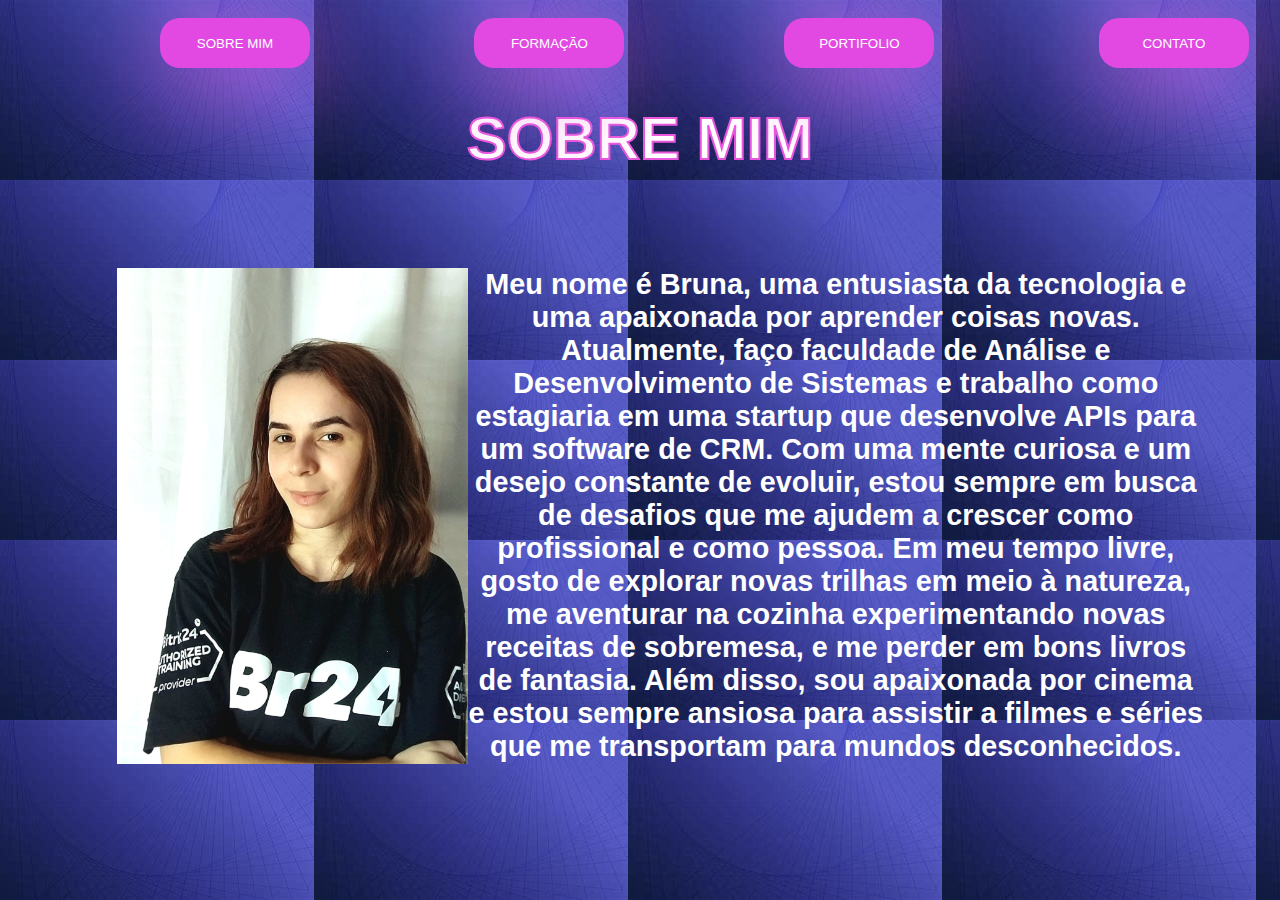
<file: index.html>
<!DOCTYPE html>
<html lang="pt-br">
<head>
    <meta charset="UTF-8">
    <meta name="viewport" content="width=device-width, initial-scale=1.0">
    <link rel="stylesheet" href="css/style.css">
    <title>Bruna Nunes</title>
</head>
<body background="imagens/backgroud.jpg"> <!--Imagem de fundo-->
    <br>
    <div>
        <nav class="menu"> <!--menu clicavel para mudar de pagina-->
            <button><a href="index.html">SOBRE MIM</a></button>
            <button><a href="rotas/formacao.html">FORMAÇÃO</a>
            <button><a href="rotas/portifolio.html">PORTIFOLIO</a></button>
            <button><a href="rotas/contato.html">CONTATO</a></button>
    </div>
    <div>
        <BR>
        <BR>
        <h1>
            <strong>
            SOBRE MIM
            </strong>
        </h1>
    </div>
    <br>
    <div class="conteudo">
        <!--conteudo da pagina-->
        <img src="imagens/eu.jpg">
        <h3> Meu nome é Bruna, uma entusiasta da tecnologia e uma apaixonada por aprender coisas novas. Atualmente, faço
            faculdade de Análise e Desenvolvimento de Sistemas e trabalho como estagiaria em uma startup que desenvolve 
            APIs para um software de CRM. Com uma mente curiosa e um desejo constante de evoluir, estou sempre em busca de
            desafios que me ajudem a crescer como profissional e como pessoa. Em meu tempo livre, gosto de explorar novas
            trilhas em meio à natureza, me aventurar na cozinha experimentando novas receitas de sobremesa, e me perder
            em bons livros de fantasia. Além disso, sou apaixonada por cinema e estou sempre ansiosa para assistir
            a filmes e séries que me transportam para mundos desconhecidos. </h3>
        </div>
</body>
</html>
</file>
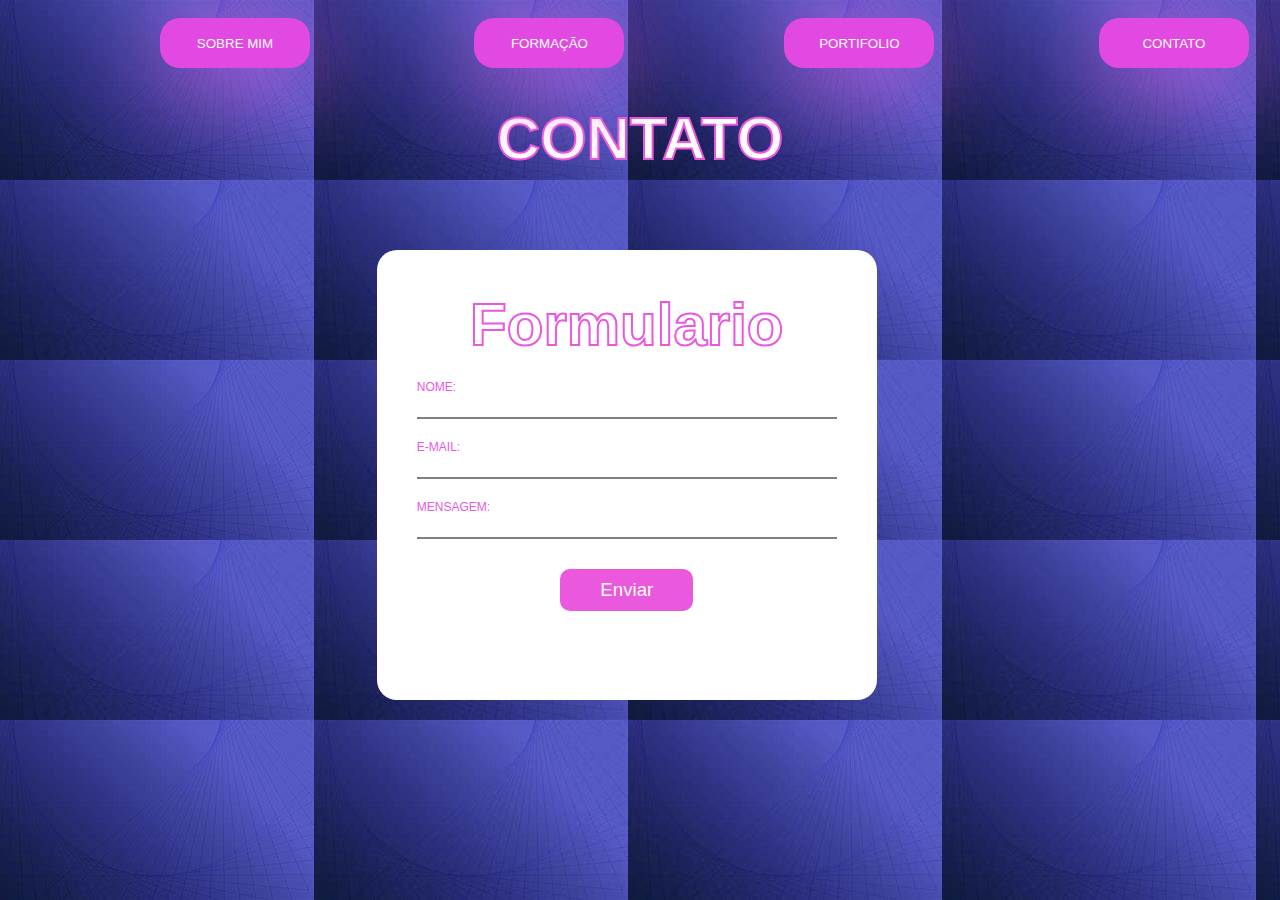
<file: routes/contato.html>
<!DOCTYPE html>
<html lang="pt-br">
<head>
    <meta charset="UTF-8">
    <meta name="viewport" content="width=device-width, initial-scale=1.0">
    <link rel="stylesheet" href="../css/style.css">
    <title>Bruna Nunes</title>
</head>
<body background="/imagens/backgroud.jpg"> <!--Imagem de fundo-->
    <br>
    <div>
        <nav class="menu"> <!--menu clicavel para mudar de pagina-->
            <button><a href="/index.html">SOBRE MIM</a></button>
            <button><a href="/routes/formacao.html">FORMAÇÃO</a>
            <button><a href="/routes/portifolio.html">PORTIFOLIO</a></button>
            <button><a href="/contato.html">CONTATO</a></button>
    </div>
    <div>
        <BR>
        <BR>
        <h1>
            <strong>
                CONTATO
            </strong>
        </h1>
    </div>
    <section class="form-container"> <!--Formulario de input-->
        <div class="container">
            <form method="" action="">
                <h1>Formulario</h1>
                <div class="input-simples">
                    <input class="input" type="text" id="nome" name="nome">
                    <label for="nome">NOME:</label>
                </div>
                <div class="input-simples">
                    <input class="input" type="text" id="email" name="email">
                    <label for="email">E-MAIL:</label>
                </div>
                <div class="input-simples">
                    <input class="input" type="text" id="email" name="email">
                    <label for="mensagem">MENSAGEM:</label>
                </div>
                <div class="botao"><input type="submit" value="Enviar"></div>
            </form>
        </div>
    </section>
</body>
</html>
</file>
<file: css/style.css>
* { 
    margin: 0;
    padding: 0;
    list-style: none;
    text-decoration: none;
    outline: none;
    border: none;
    box-sizing: border-box;
    font-family: "Inter", sans-serif;
    color: #ffffff; 
}

.conteudo { /*utilizado em index*/
    height: 650px;
    display: flex;
    max-width: 1280px;
    margin: 0 auto;
    padding: 6%;
}

img {
    margin-left: 40px;
}

h3 {
    font-size: 180%;
    text-align: center;
    padding-block-end: 45px;
}

p {

    font-size: 30px;
    padding-block-start: 150px;
    padding-block-end: 80px;
    color: #e249e2;
    text-align: center;
}

.link { /*portifolio*/
    font-size: 30px;
    margin-left: 500px;
}


button { /*botão menu*/ 
        width: 150px;
        height: 50px;
        border: none;
        outline: none;
        color : #3fc2ff;
        background: #e249e2;
        cursor: pointer;
        position: relative;
        z-index: 0;
        border-radius: 20px;
        margin-top: 0px;
        margin-left: 160px;
        box-shadow: 0 10px 100px #e958dd;
}

h1 { 
    font-size: 60px;
    text-align: center;
    -webkit-text-stroke: 2px #e958dd;
    text-stroke: 1px #FFF;
}


.container{
    max-width: 1280px;
    margin: 0 auto;
    padding: 6%;
}

form{ /*fundo branco*/
    margin-left: 300px;
    background: #fff;
    max-width: 500px;
    height: 450px;
    padding: 40px;
    border-radius: 20px;
}

h2{
    text-align: center;
    margin-bottom: 10px;
    color: #e958dd;
    font-size: 22pt;
}


form .input-simples{
    position: relative;
    margin: 30px 0;
}


form .input-simples label{
    position: absolute;
    left: 0;
    bottom: 5px;
    cursor: text;
    transition: all 0.5s;
    color: #000000;
}

form .input-simples .input{ /*parte para escrever */
    width: 100%;
    border: 0;
    border-bottom: 2px solid #808080;
    padding: 5px;
    outline: 0;
    font-size: 16px;
}

form .input-simples .input:focus{ /*Linha rosa*/
    border-bottom: 2px solid #e958dd;
}

form .input-simples .input:focus ~ label,
form .input-simples .input:valid ~ label{ /*linha ficar rosa ao clicar*/
    transform: translateY(-20px);
    font-size: 12px;
    color: #e958dd;
}

.botao{ 
    width: 100%;
    text-align: center;
}

form input[type=submit]{ /*botão enviar*/
    padding: 10px 40px;
    border: 0;
    border-radius: 10px;
    background-color: #e958dd;
    color: #fff;
    font-size: 14pt;
    cursor: pointer;
}
</file>
